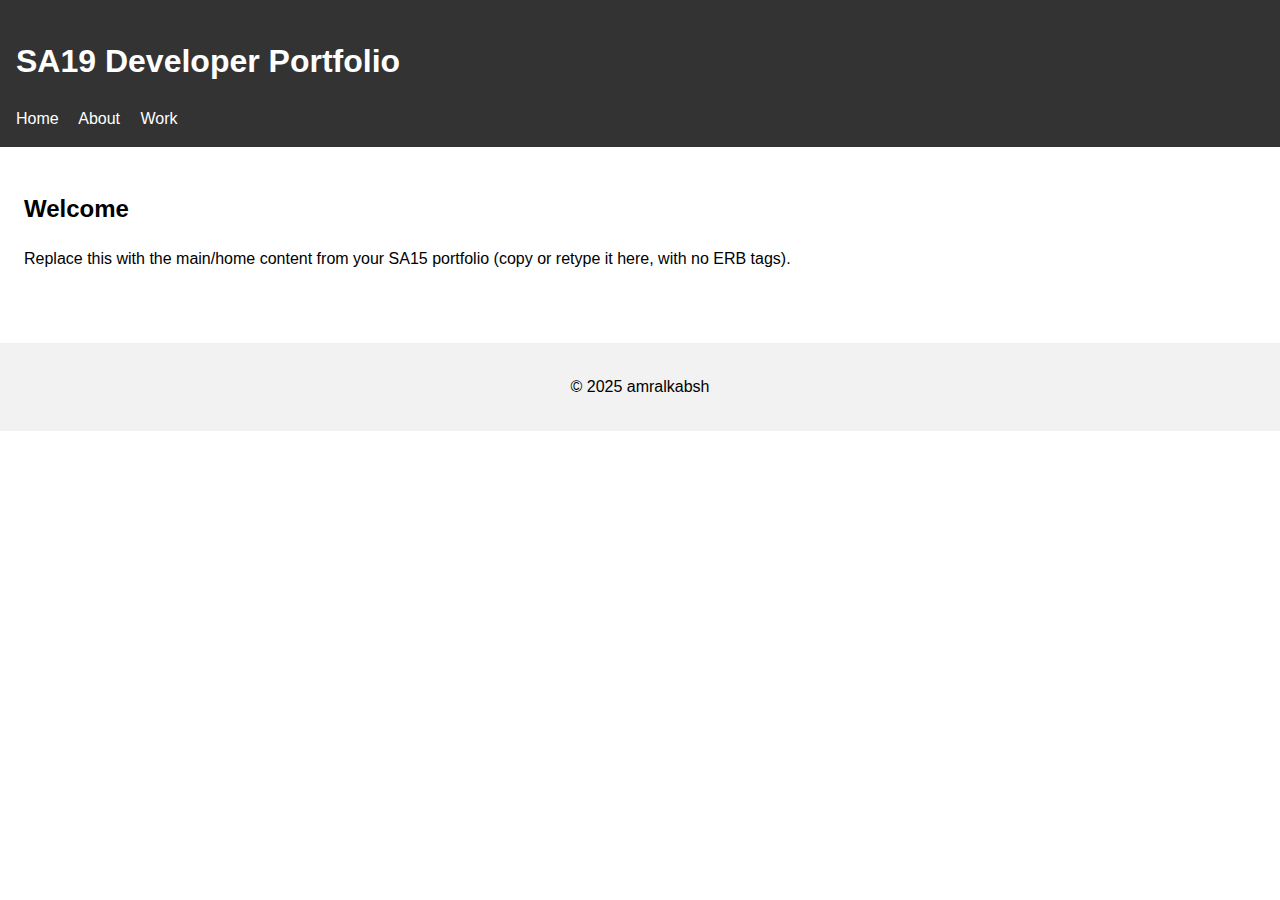
<file: index.html>
<!DOCTYPE html>
<html lang="en">
<head>
  <meta charset="UTF-8">
  <title>SA19 Portfolio - Home</title>
  <link rel="stylesheet" href="styles.css">
</head>
<body>
  <header>
    <h1>SA19 Developer Portfolio</h1>
    <nav>
      <a href="index.html">Home</a>
      <a href="about.html">About</a>
      <a href="work.html">Work</a>
    </nav>
  </header>

  <main>
    <section>
      <h2>Welcome</h2>
      <p>Replace this with the main/home content from your SA15 portfolio (copy or retype it here, with no ERB tags).</p>
    </section>
  </main>

  <footer>
   <p>&copy; 2025 amralkabsh</p>
  </footer>
</body>
</html>
</file>
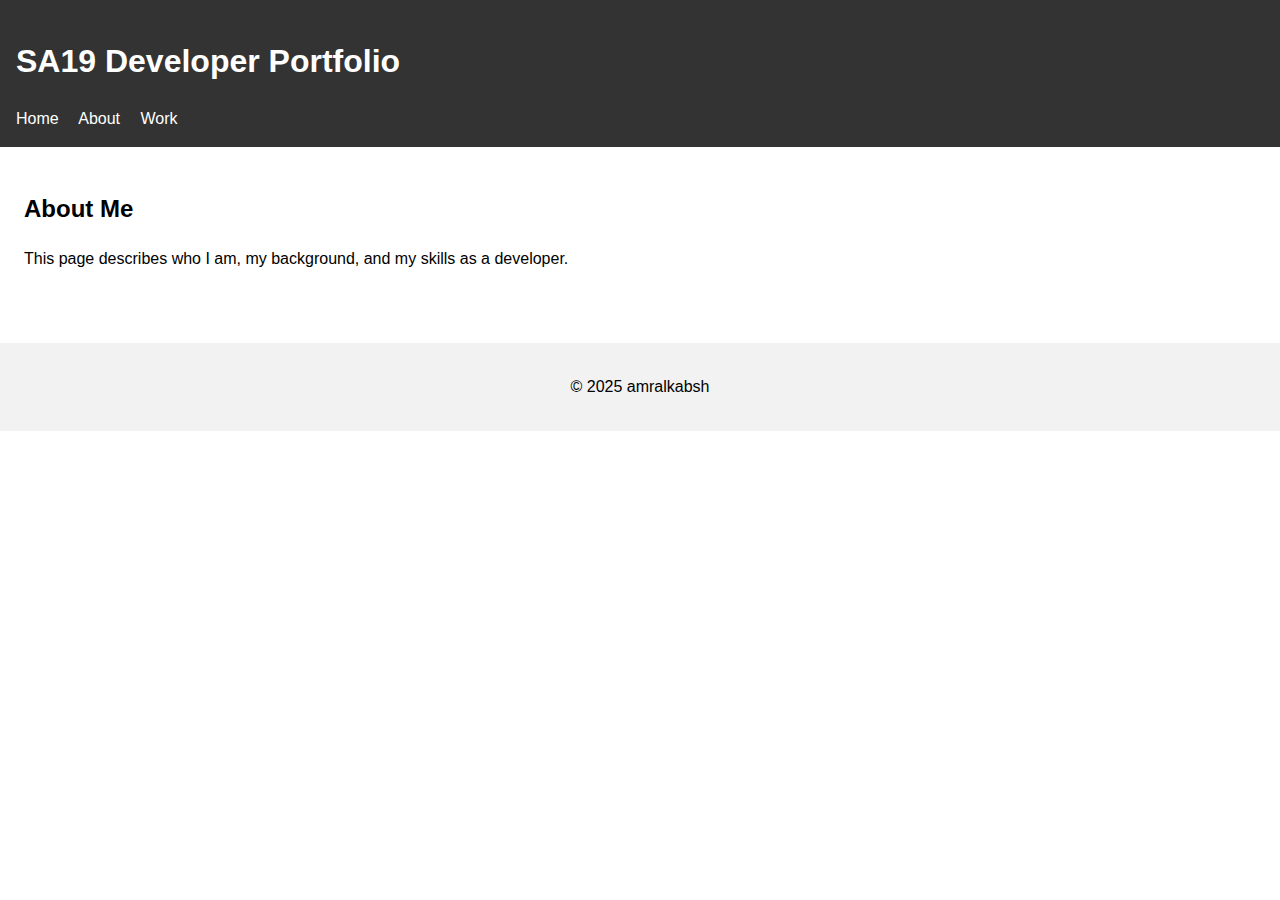
<file: about.html>
<!DOCTYPE html>
<html lang="en">
<head>
  <meta charset="UTF-8">
  <title>SA19 Portfolio - About</title>
  <link rel="stylesheet" href="styles.css">
</head>
<body>
  <header>
    <h1>SA19 Developer Portfolio</h1>
    <nav>
      <a href="index.html">Home</a>
      <a href="about.html">About</a>
      <a href="work.html">Work</a>
    </nav>
  </header>

  <main>
    <section>
      <h2>About Me</h2>
      <p>This page describes who I am, my background, and my skills as a developer.</p>
    </section>
  </main>

    <footer>
    <p>&copy; 2025 amralkabsh</p>
  </footer>
</body>
</html>
</file>
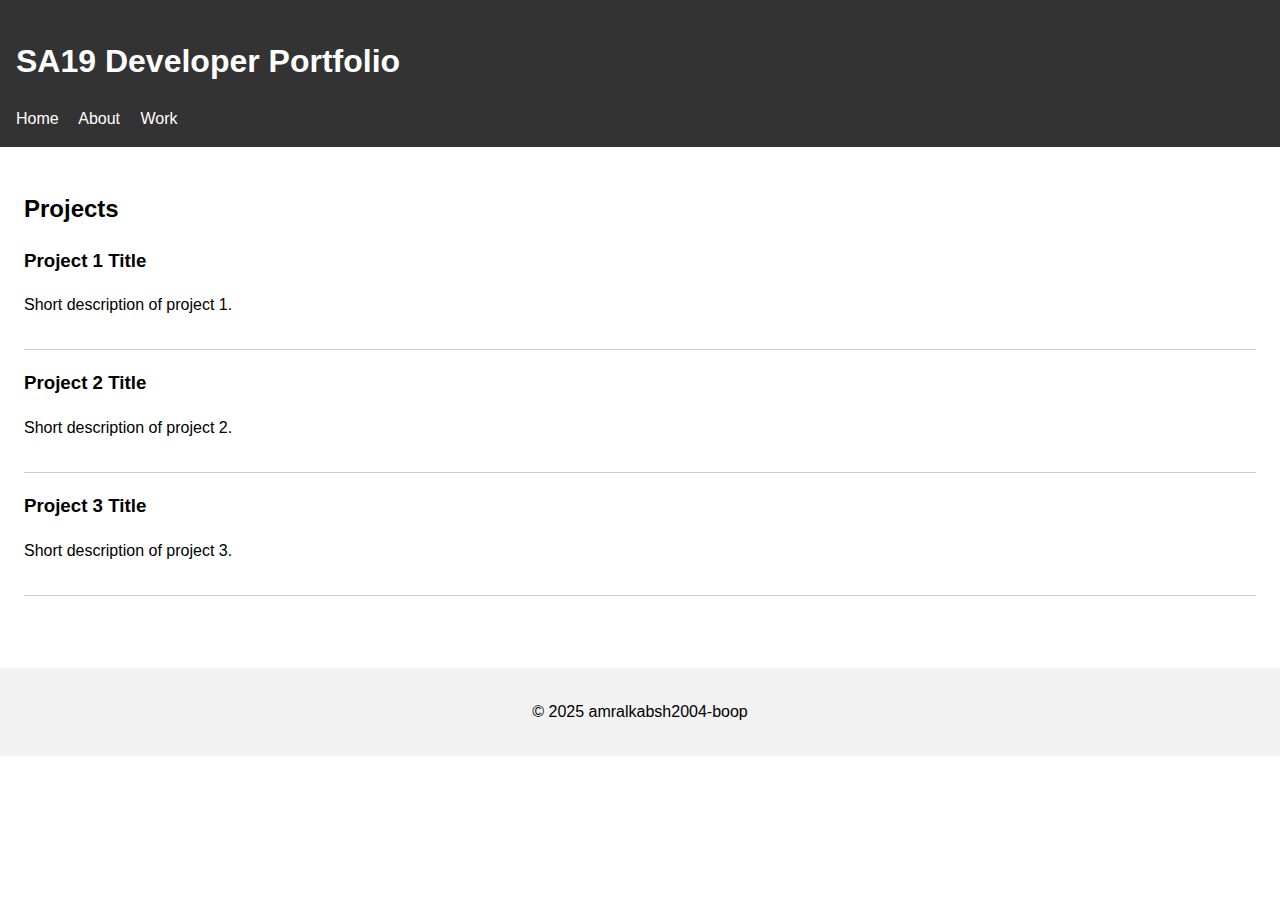
<file: work.html>
<!DOCTYPE html>
<html lang="en">
<head>
  <meta charset="UTF-8">
  <title>SA19 Portfolio - Work</title>
  <link rel="stylesheet" href="styles.css">
</head>
<body>
  <header>
    <h1>SA19 Developer Portfolio</h1>
    <nav>
      <a href="index.html">Home</a>
      <a href="about.html">About</a>
      <a href="work.html">Work</a>
    </nav>
  </header>

  <main>
    <section>
      <h2>Projects</h2>

      <article class="project">
        <h3>Project 1 Title</h3>
        <p>Short description of project 1.</p>
      </article>

      <article class="project">
        <h3>Project 2 Title</h3>
        <p>Short description of project 2.</p>
      </article>

      <article class="project">
        <h3>Project 3 Title</h3>
        <p>Short description of project 3.</p>
      </article>
    </section>
  </main>

    <footer>
    <p>&copy; 2025 amralkabsh2004-boop</p>
  </footer>
</body>
</html>
</file>
<file: styles.css>
body {
  font-family: Arial, sans-serif;
  margin: 0;
  padding: 0;
  line-height: 1.5;
}

header {
  background: #333333;
  color: #ffffff;
  padding: 1rem;
}

nav a {
  color: #ffffff;
  margin-right: 1rem;
  text-decoration: none;
}

main {
  padding: 1.5rem;
}

.project {
  margin-bottom: 1rem;
  border-bottom: 1px solid #cccccc;
  padding-bottom: 1rem;
}

footer {
  text-align: center;
  padding: 1rem;
  background: #f2f2f2;
  margin-top: 2rem;
}
</file>
